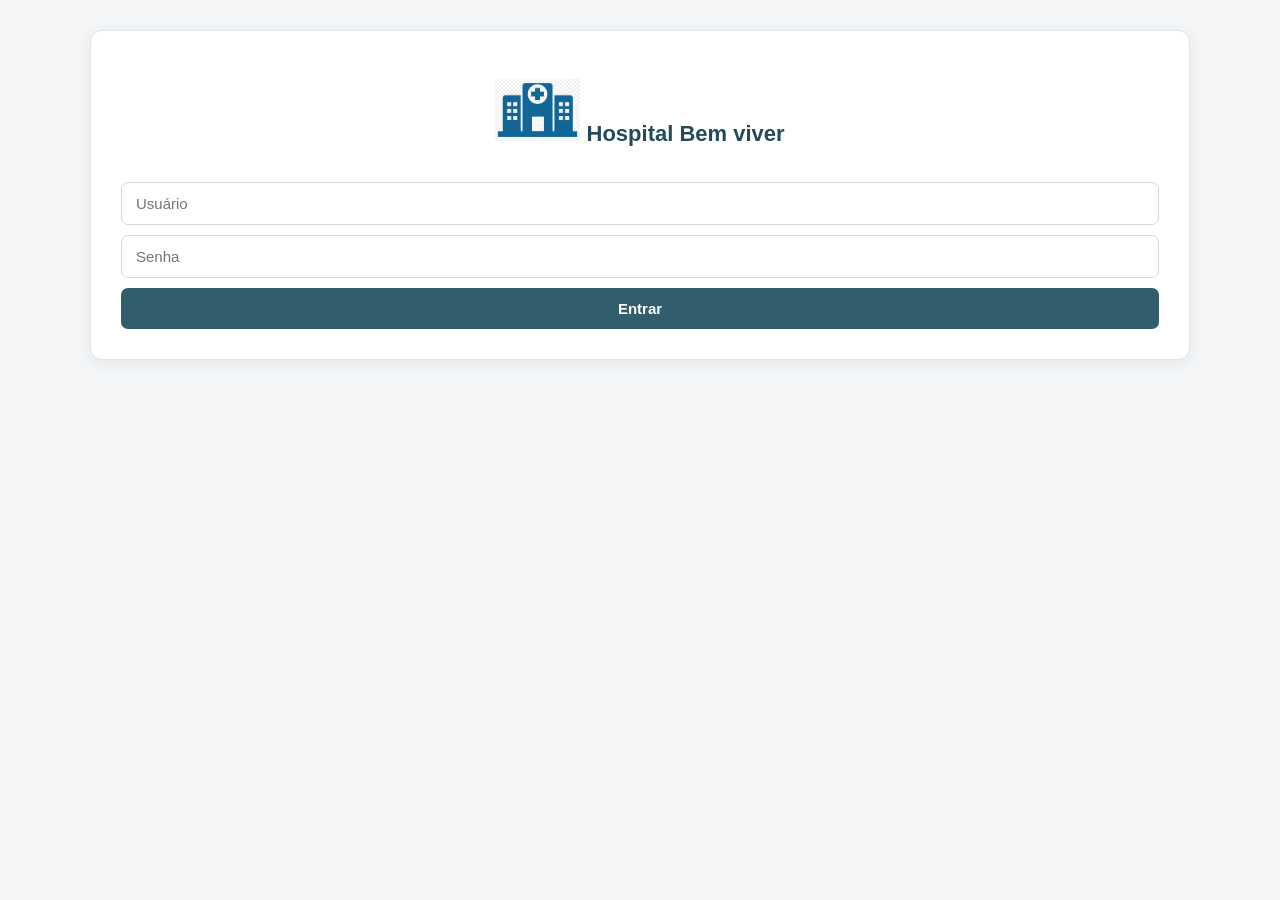
<file: frontend/index.html>
<!DOCTYPE html>
<html>
<head>
<link rel="stylesheet" href="css/style.css">
</head>
<body>
<div class="container">
  <h2><img src="ff.png" width="85"> Hospital Bem viver</h2>
  <input id="usuario" placeholder="Usuário">
  <input id="senha" type="password" placeholder="Senha">
  <button onclick="login()">Entrar</button>
</div>

<script>
function login() {
  fetch("/login", {
    method: "POST",
    headers: {"Content-Type": "application/json"},
    body: JSON.stringify({
      usuario: usuario.value,
      senha: senha.value
    })
  })
  .then(r => r.json())
  .then(data => {
    if(data.tipo === "triagem") location.href = "triagem.html";
    if(data.tipo === "medico") location.href = "medico.html";
    if(data.tipo === "atendimento") location.href = "atendimento.html";
  });
}
</script>
</body>
</html>
</file>
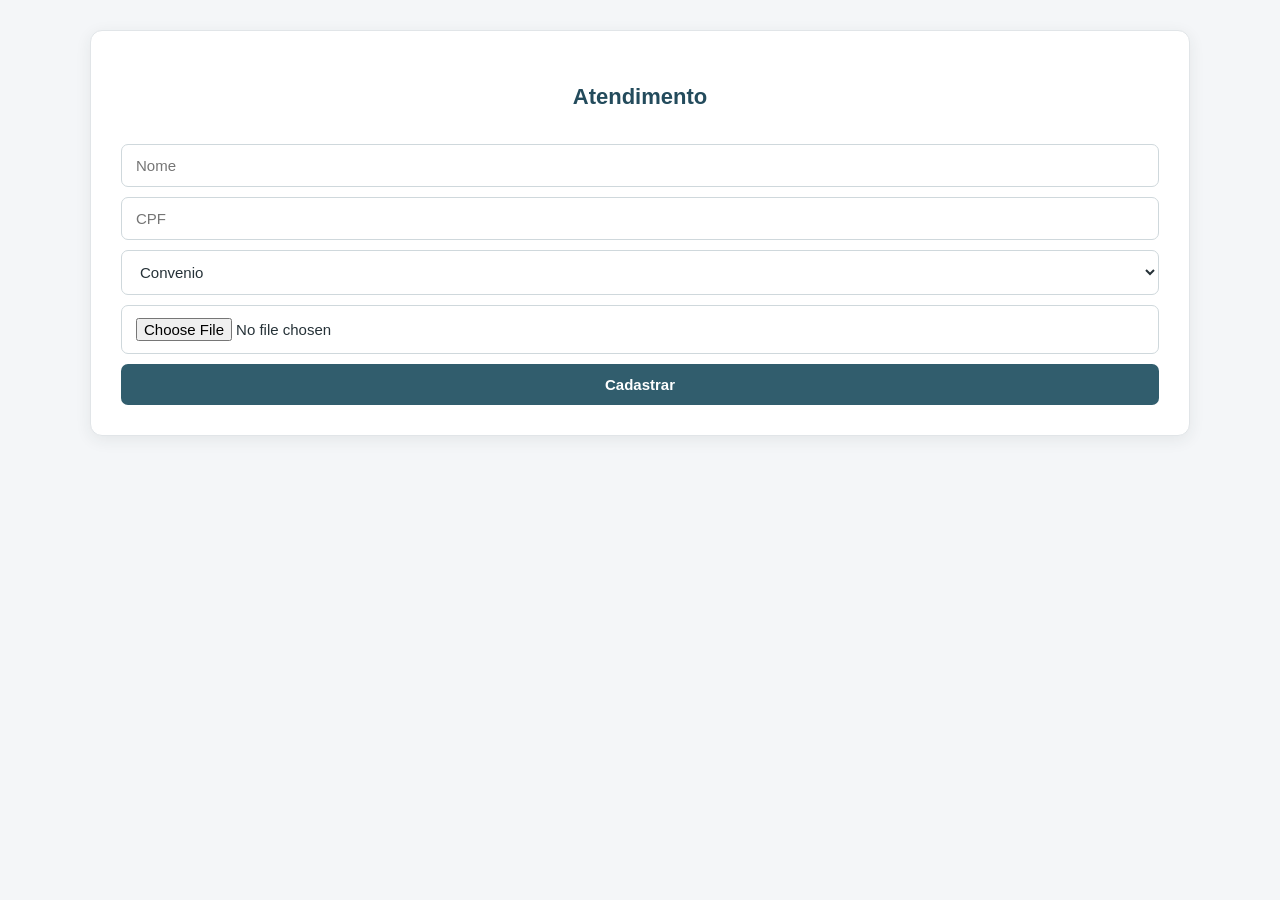
<file: frontend/atendimento.html>
<!DOCTYPE html>
<html>
<head><link rel="stylesheet" href="css/style.css"></head>
<body>
<div class="container">
<h2>Atendimento</h2>

<input id="nome" placeholder="Nome">
<input id="cpf" placeholder="CPF">

<select id="tipo">
  <option>Convenio</option>
  <option>Particular</option>
</select>

<input type="file" id="foto">

<button onclick="cadastrar()">Cadastrar</button>
</div>

<script>
function cadastrar(){
 fetch("http://localhost:3000/atendimento",{
  method:"POST",
  headers:{"Content-Type":"application/json"},
  body: JSON.stringify({
    nome: nome.value,
    cpf: cpf.value,
    tipo: tipo.value
  })
 });
 alert("Paciente enviado para triagem");
}
</script>
</body>
</html>
</file>
<file: frontend/css/style.css>
/* ================================
   CONFIGURAÇÕES GERAIS
================================ */

* {
  box-sizing: border-box;
}

body {
  font-family: Arial, Helvetica, sans-serif;
  background: #f4f6f8;
  color: #263238;
  margin: 0;
  padding: 0;
  line-height: 1.6;
}

/* ================================
   CONTAINER PRINCIPAL
================================ */

.container {
  width: 92%;
  max-width: 1100px;
  margin: 30px auto;
  background: #ffffff;
  padding: 30px;
  border-radius: 12px;
  border: 1px solid #e1e5e8;
  box-shadow: 0 4px 16px rgba(38, 50, 56, 0.08);
}

/* ================================
   TÍTULOS
================================ */

h1,
h2 {
  color: #234b5c;
  text-align: center;
  margin-bottom: 20px;
}

h1 {
  font-size: 28px;
  font-weight: 600;
}

h2 {
  font-size: 22px;
  font-weight: 600;
}

/* ================================
   BARRA SUPERIOR
================================ */

.topo {
  background: #234b5c;
  color: #ffffff;
  padding: 18px 25px;
  text-align: center;
  font-size: 24px;
  font-weight: 600;
  border-bottom: 4px solid #5f8f9f;
  margin-bottom: 25px;
}

/* ================================
   CAMPOS
================================ */

input,
select,
textarea,
button {
  width: 100%;
  padding: 12px 14px;
  margin-top: 10px;
  border-radius: 7px;
  font-size: 15px;
  font-family: inherit;
}

input,
select,
textarea {
  background: #ffffff;
  color: #263238;
  border: 1px solid #cfd8dc;
  transition: border-color 0.2s ease, box-shadow 0.2s ease;
}

input:focus,
select:focus,
textarea:focus {
  outline: none;
  border-color: #5f8f9f;
  box-shadow: 0 0 0 3px rgba(95, 143, 159, 0.12);
}

textarea {
  min-height: 120px;
  resize: vertical;
}

/* ================================
   BOTÕES
================================ */

button {
  background: #315d6d;
  color: #ffffff;
  border: none;
  font-weight: 600;
  cursor: pointer;
  transition: background 0.2s ease, transform 0.2s ease;
}

button:hover {
  background: #234b5c;
  transform: translateY(-1px);
}

button:active {
  transform: translateY(0);
}

/* ================================
   CARDS
================================ */

.card {
  border: 1px solid #e0e5e8;
  border-left: 5px solid #5f8f9f;
  padding: 20px;
  margin: 18px 0;
  border-radius: 9px;
  background: #ffffff;
  box-shadow: 0 2px 8px rgba(38, 50, 56, 0.06);
  transition: box-shadow 0.2s ease, transform 0.2s ease;
}

.card:hover {
  transform: translateY(-2px);
  box-shadow: 0 5px 15px rgba(38, 50, 56, 0.1);
}

/* ================================
   STATUS
================================ */

.verde {
  display: inline-block;
  background: #e6f4ed;
  color: #27734d;
  padding: 5px 12px;
  border-radius: 20px;
  font-weight: 600;
  font-size: 14px;
}

.amarelo {
  display: inline-block;
  background: #fff6dc;
  color: #806b20;
  padding: 5px 12px;
  border-radius: 20px;
  font-weight: 600;
  font-size: 14px;
}

.vermelho {
  display: inline-block;
  background: #fbe9e7;
  color: #a94442;
  padding: 5px 12px;
  border-radius: 20px;
  font-weight: 600;
  font-size: 14px;
}

/* ================================
   RESPONSIVIDADE
================================ */

@media (max-width: 700px) {
  .container {
    width: 94%;
    padding: 20px;
    margin: 20px auto;
  }

  .topo {
    font-size: 20px;
    padding: 15px;
  }

  h1 {
    font-size: 24px;
  }

  h2 {
    font-size: 20px;
  }
}
</file>
